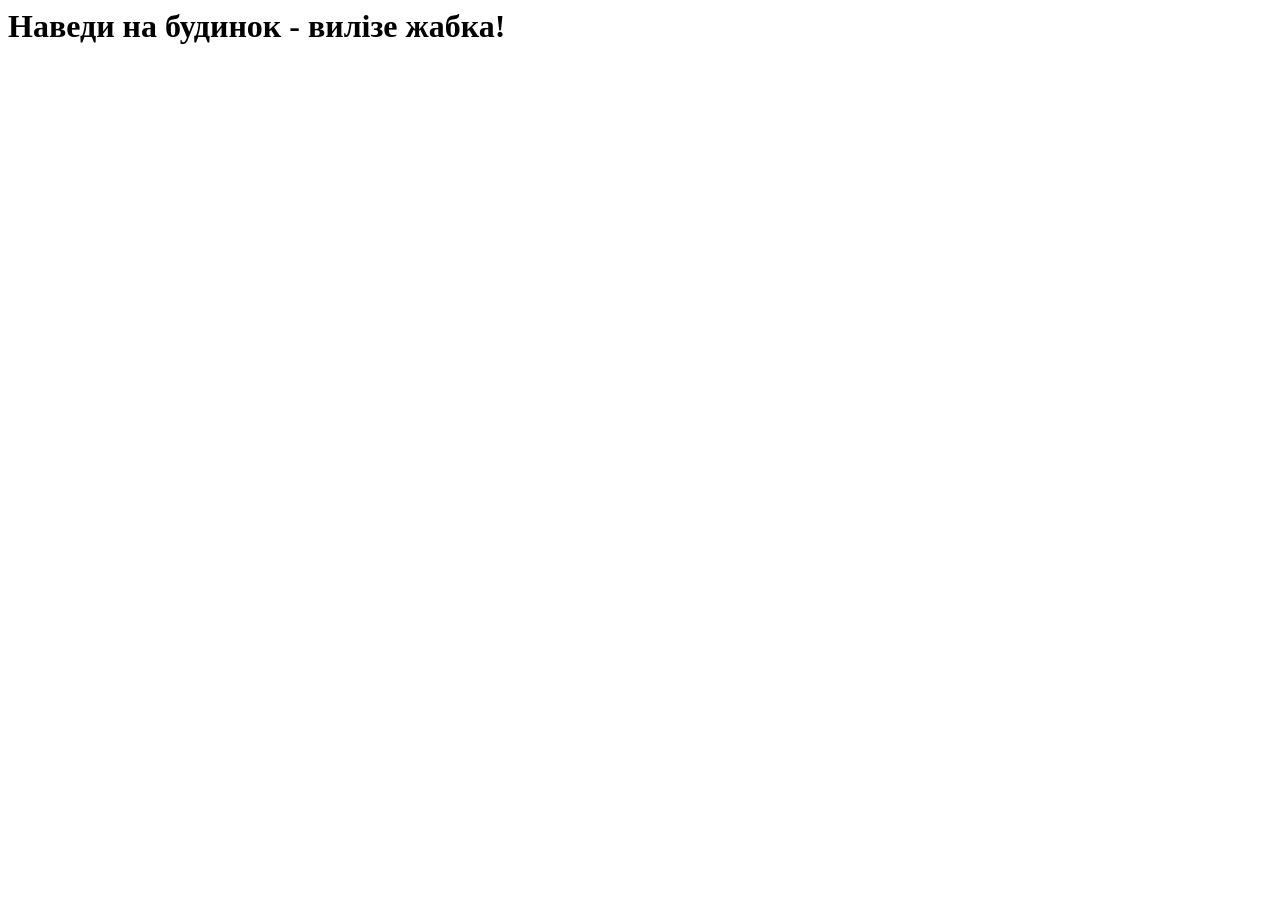
<file: index.html>
<html>
	<head>
		<link href="17.css" rel="stylesheet" type="text/css">
	</head>
	<body>
		<h1>Наведи на будинок - вилізе жабка!</h1>
		<div class="pond">
			<div class="lotus"></div>
			<div class="lotus"></div>
			<div class="house">
				<img class="frog">
			</div>
			<div class="lotus"></div>
			<div class="lotus"></div>
			<div class="lotus"></div>
			<div class="lotus"></div>
			<div class="lotus"></div>
		</div>
	</body>
</html>
</file>
<file: 17.css>
body{
	background-image: url(https://themes.webuniverseua.com/courses/HTML_CSS/theme17/resources/task1/background.png);
}
</file>
